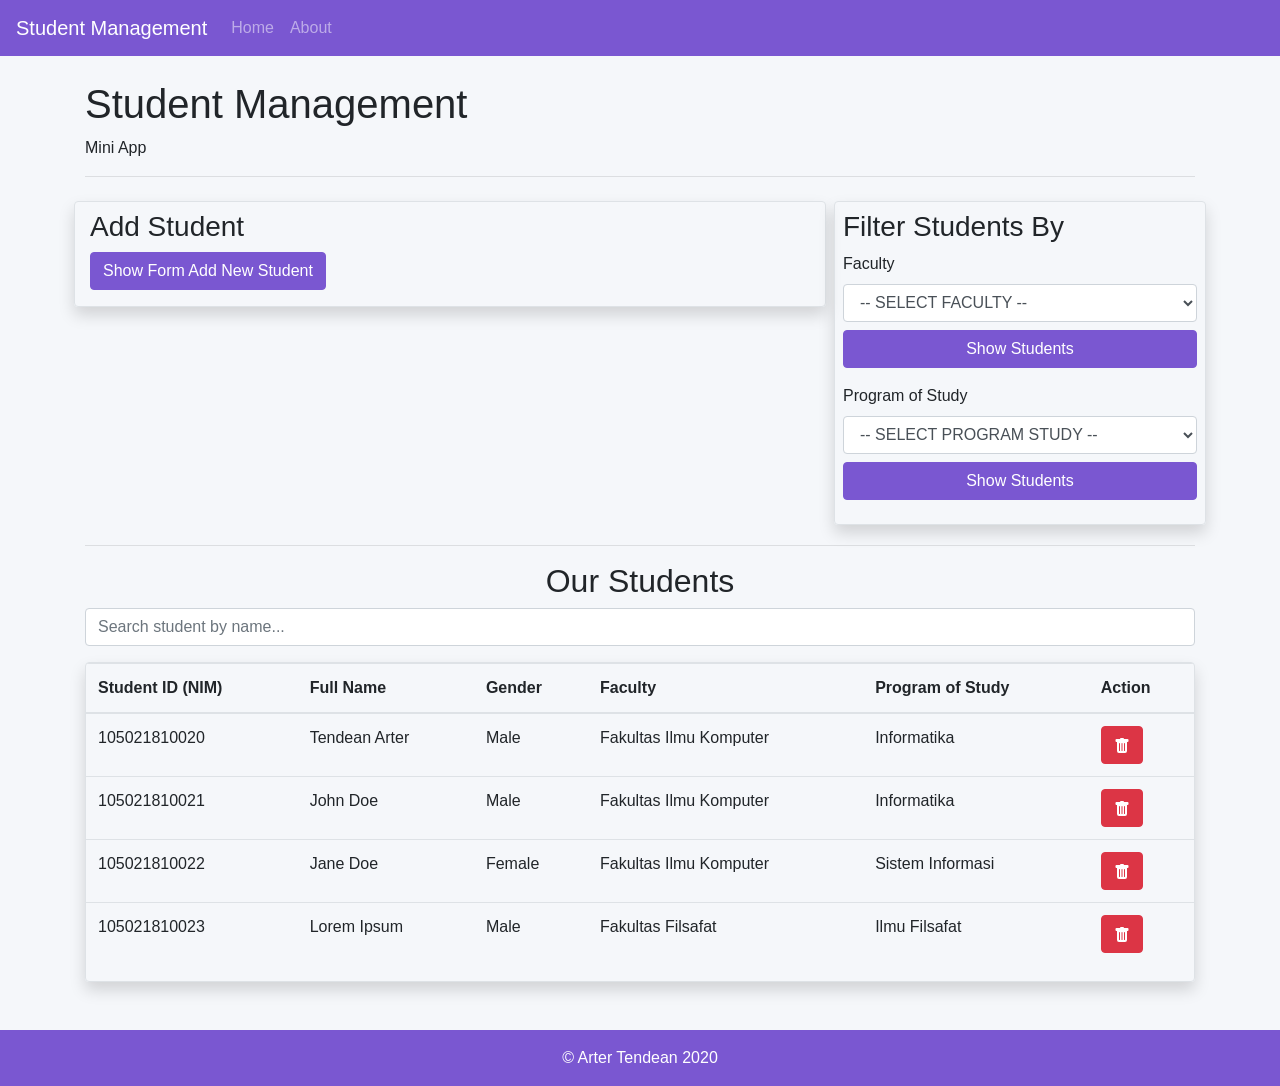
<file: index.html>
<!doctype html>
<html lang="en">
    <head>
        <!-- Required meta tags -->
        <meta charset="utf-8">
        <meta name="viewport" content="width=device-width, initial-scale=1, shrink-to-fit=no">

        <!-- Bootstrap CSS -->
        <link rel="stylesheet" href="https://stackpath.bootstrapcdn.com/bootstrap/4.5.2/css/bootstrap.min.css" integrity="sha384-JcKb8q3iqJ61gNV9KGb8thSsNjpSL0n8PARn9HuZOnIxN0hoP+VmmDGMN5t9UJ0Z" crossorigin="anonymous">

        <link rel="stylesheet" href="css/style.css">

        <title>Admin | Student Management</title>
    </head>
    <body>
        

        <!-- navbar -->
        <nav class="navbar navbar-expand-lg navbar-dark bg-purple">
            <a class="navbar-brand" href="https://s11720037.github.io/Student-Management-MiniApp/">Student Management</a>
            <button class="navbar-toggler" type="button" data-toggle="collapse" data-target="#navbarNav" aria-controls="navbarNav" aria-expanded="false" aria-label="Toggle navigation">
            <span class="navbar-toggler-icon"></span>
            </button>
            <div class="collapse navbar-collapse" id="navbarNav">
                <ul class="navbar-nav">
                    <li class="nav-item">
                        <a class="nav-link" href="https://s11720037.github.io/Student-Management-MiniApp/">Home</a>
                    </li>
                    <li class="nav-item">
                        <a class="nav-link" href="https://s11720037.github.io/Student-Management-MiniApp/about.html">About</a>
                    </li>

                </ul>
            </div>
        </nav>
        <!-- end navbar -->

        <div class="container-sm mt-4">        
            <h1 class="text-left">Student Management</h1>
            <p>Mini App</p>
            <hr>
        </div>

        <div class="container-sm mb-4">
            <div class="row">
                <div class="col-sm-8 p-1">
                    <div class="container-fluid rounded shadow border pb-3 pt-2 mt-1">
                        <h3>Add Student</h3>

                        <button type="button" class="btn btn-purple btn-purple" id="show-hide-button">Show Form Add New Student</button>
                        <form class="mt-3" style="display: none">
                            <div class="form-group">
                                <label for="NIM">Student ID (NIM)</label>
                                <input type="text" class="form-control" id="NIM" required>
                            </div>
                            <div class="form-group">
                                <label for="full-name">Full Name</label>
                                <input type="text" class="form-control" id="full-name" required>
                            </div>
                            <div class="form-group">
                                <p class="mb-1">Gender</p>
                                <div class="form-check">
                                    <input class="form-check-input" type="radio" name="gender" value="Male" checked>
                                    <label class="form-check-label" for="male">
                                        Male
                                    </label>
                                </div>
                                <div class="form-check">
                                    <input class="form-check-input" type="radio" name="gender" value="Female">
                                    <label class="form-check-label" for="female">
                                        Female
                                    </label>
                                </div>
                            </div>
                            <div class="form-group">
                                <label for="faculty-form">Faculty</label>
                                <select class="form-control" id="faculty-form">
                                    <option>-- SELECT FACULTY --</option>
                                </select>
                            </div>
                            <div class="form-group">
                                <label for="program-study-form">Program of Study</label>
                                <select class="form-control" id="program-study-form">
                                    <option>-- SELECT PROGRAM OF STUDY --</option>
                                </select>
                            </div>
                            <button type="button" class="btn btn-purple btn-block" id="submit-button">Add Student</button>
                        </form>
                    </div>

                    
                </div>

                <div class="col-sm-4 p-1">
                    <div class="container-fluid rounded shadow border p-2 mt-1">
                        <h3>Filter Students By</h3>

                        <form>
                            <div class="form-group">
                                <label for="filter-by-faculty">Faculty</label>
                                <select class="form-control" id="filter-by-faculty">
                                    <option>-- SELECT FACULTY --</option>
                                </select>
                                <button type="button" class="btn btn-purple btn-block mt-2" id="filter-faculty-button">Show Students</button>
                            </div>
                        </form>

                        <form>
                            <div class="form-group">
                                <label for="filter-by-faculty">Program of Study</label>
                                <select class="form-control" id="filter-by-program-study">
                                    <option>-- SELECT PROGRAM STUDY --</option>
                                </select>
                                <button type="button" class="btn btn-purple btn-block mt-2" id="filter-program-study-button">Show Students</button>
                            </div>
                        </form>
                    </div>
                    
                </div>
            </div>

            <hr>
            
            <h2 class="text-center">Our Students</h2>

            <form id="search-student-form">
                <div class="form-group">
                    <input type="text" class="form-control" id="search-student" placeholder="Search student by name...">
                </div>
            </form>

            <div class="table-responsive rounded shadow border">
                <table class="table table-hover">
                    <thead>
                        <tr>
                            <th scope="col">Student ID (NIM)</th>
                            <th scope="col">Full Name</th>
                            <th scope="col">Gender</th>
                            <th scope="col">Faculty</th>
                            <th scope="col">Program of Study</th>
                            <th scope="col">Action</th>
                        </tr>
                    </thead>
                    <tbody id="student-list">
                        <!-- arter tendean -->
                    </tbody>
                </table>
            </div>

        </div>

        <footer class="mt-5 mb-0 p-3 bg-purple text-white text-center ">
            <div class="row">
                <div class="col-sm">
                    &copy; Arter Tendean 2020
                </div>
            </div>
        </footer>









        <!-- Optional JavaScript -->
        <!-- jQuery first, then Popper.js, then Bootstrap JS -->
        <script src="js/script.js"></script>
        <script src="https://code.jquery.com/jquery-3.5.1.slim.min.js" integrity="sha384-DfXdz2htPH0lsSSs5nCTpuj/zy4C+OGpamoFVy38MVBnE+IbbVYUew+OrCXaRkfj" crossorigin="anonymous"></script>
        <script src="https://cdn.jsdelivr.net/npm/popper.js@1.16.1/dist/umd/popper.min.js" integrity="sha384-9/reFTGAW83EW2RDu2S0VKaIzap3H66lZH81PoYlFhbGU+6BZp6G7niu735Sk7lN" crossorigin="anonymous"></script>
        <script src="https://stackpath.bootstrapcdn.com/bootstrap/4.5.2/js/bootstrap.min.js" integrity="sha384-B4gt1jrGC7Jh4AgTPSdUtOBvfO8shuf57BaghqFfPlYxofvL8/KUEfYiJOMMV+rV" crossorigin="anonymous"></script>
    </body>
</html>
</file>
<file: css/style.css>
.bg-purple {
	background-color: #7A57D1;
}

.purple {
	color: #7A57D1;
}

.btn-purple {
	background-color: #7A57D1;
	border-color:  #7A57D1;
	color: white;
}

body {
	background-color: #F5F7FA;
}
</file>
